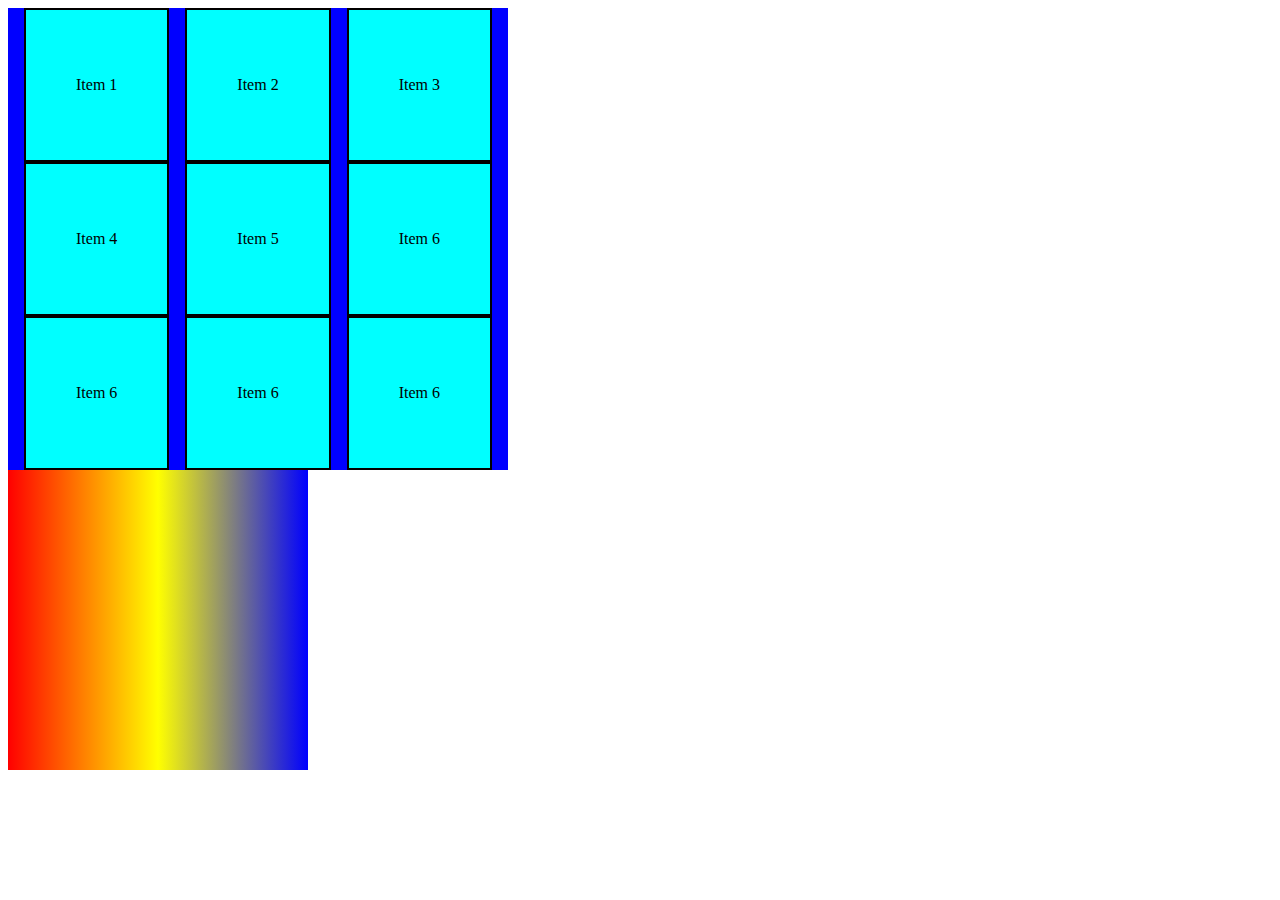
<file: index.html>
<!DOCTYPE html>
<html>
    <head>
        <title>
            CSS revision
        </title>
        <style>
            .container{
                background-color: blue;

                display: flex;
                flex-direction: row;
                justify-content: space-evenly;
                flex-wrap: wrap;
                align-items: stretch;
                width: 500px;
            }
            .item{
                background-color: aqua;
                border: solid 2px;
                padding: 50px;
            }
        </style>
        <link rel="stylesheet" href="styles.css"/>
    </head>
    <body>
        <div class="container">

            <div class="item">
                <p> Item 1</p>
            </div>

            <div class="item">
                <p> Item 2</p>
            </div>

            <div class="item">
                <p> Item 3</p>
            </div>

            <div class="item">
                <p> Item 4</p>
            </div>

            <div class="item">
                <p> Item 5</p>
            </div>

            <div class="item">
                <p> Item 6</p>
            </div>

            <div class="item">
                <p> Item 6</p>
            </div>

            <div class="item">
                <p> Item 6</p>
            </div>

            <div class="item">
                <p> Item 6</p>
            </div>
            

        </div>

        <div class="box"></div>
    </body>
</html>
</file>
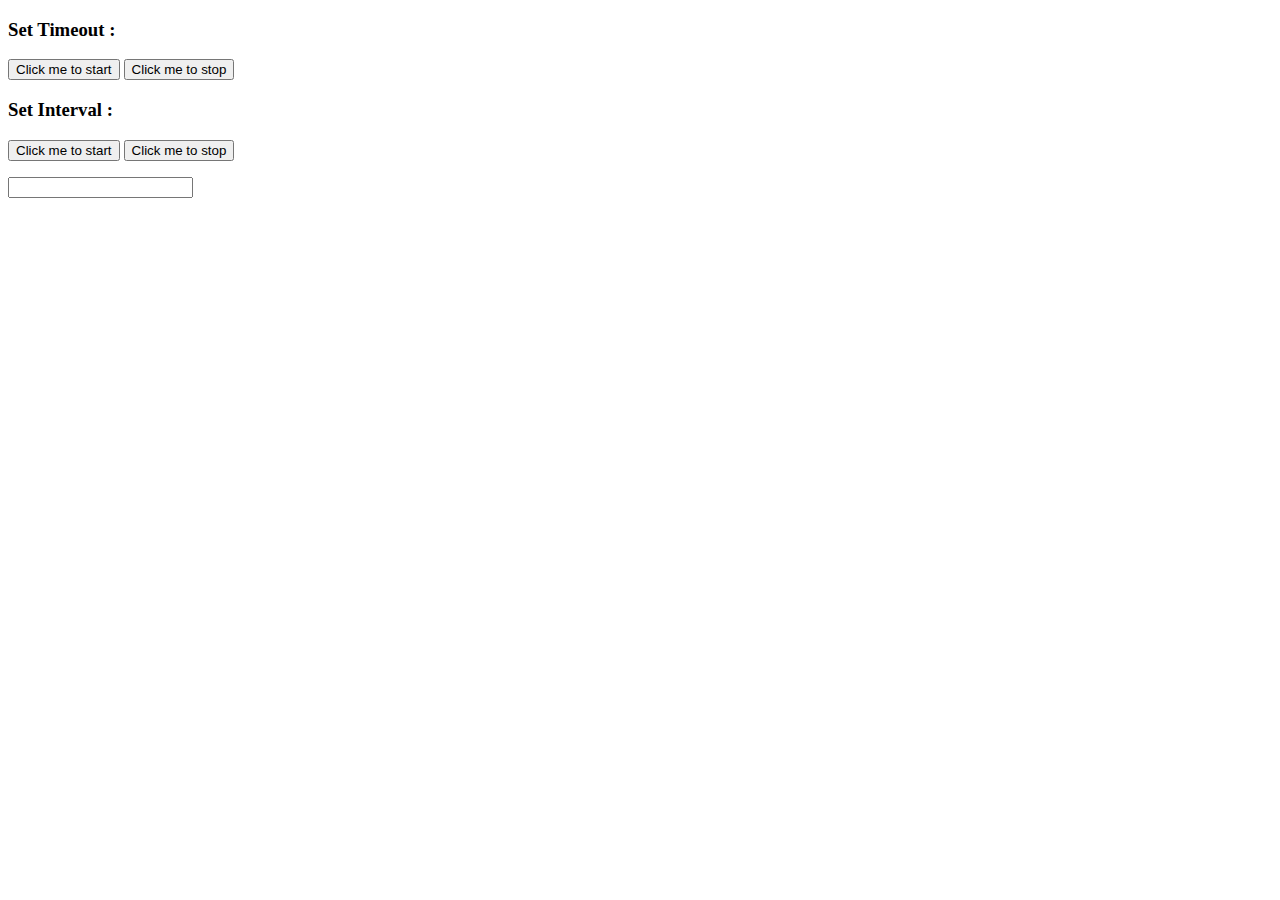
<file: JSpractise.html>
<!DOCTYPE html>
<html>
    <head>
        <title>JS</title>
    </head>
    <body>
        <h3>Set Timeout : </h3>
        <button onchange="myTimeOut=setTimeout(alertFunction,5000)">Click me to start</button>
        
        <button onclick="clearTimeout(myTimeOut)">Click me to stop</button>

        <br> 
        <h3>Set Interval : </h3>

        <button id="btnID">Click me to start</button>
        
        <button id="btnID2">Click me to stop</button>
        <br>

        <p id="pID"></p>

        <input id="inputID"/>

    <script>
        function alertFunction()
        {
            alert("It has been 5 seconds")
        }

        const btnIDRef = document.querySelector('#btnID');
        const btnIDRef2 = document.querySelector('#btnID2');
        const pIDRef = document.querySelector('#pID')

        let num=10;

        const showTimer=()=>{
            timeRef=setInterval(()=>{
                console.log("Im working");
                
                num=num-1;
                
                pIDRef.innerHTML = `${num}`
                if(num==0)
                {
                    clearInterval(timeRef);
                    console.log("STopping");
                }
            },1000)

        }

       

        btnIDRef.addEventListener('click',showTimer)
        btnIDRef2.addEventListener('click',()=>{ clearInterval(timeRef)})
      
        btnIDRef2.disabled = false;

        inputRef = document.getElementById('inputID');

        inputRef.addEventListener("keydown",function(event){
            console.log(event.keyCode);
            if(event.keyCode==13){
                btnID.click();
            }
        })

        









    </script>
    </body>
</html>
</file>
<file: styles.css>
/*Global variables*/
:root{
    --blue:#6785e6;
    --divHeight: 100px;
}
body{
    --blue:red;
    /*background-color: var(--blue);*/
    height: var(--divHeight);
}

@keyframes colorChange {
    from {background-color: chartreuse;}
    to {background-color: crimson;}
    from{width: 300px;}
    to{width: 600px;}
}

@keyframes colorChangePercentage {
    0%{background-color: aqua;}
    25%{background-color: blueviolet;}
    50%{background-color: coral;}
}

.box{
    width: 300px;
    height: 300px;
    background-image:linear-gradient(to right,red,yellow,blue)
   /* animation-name: colorChange;
    animation-duration: 10s;*/
}
</file>
